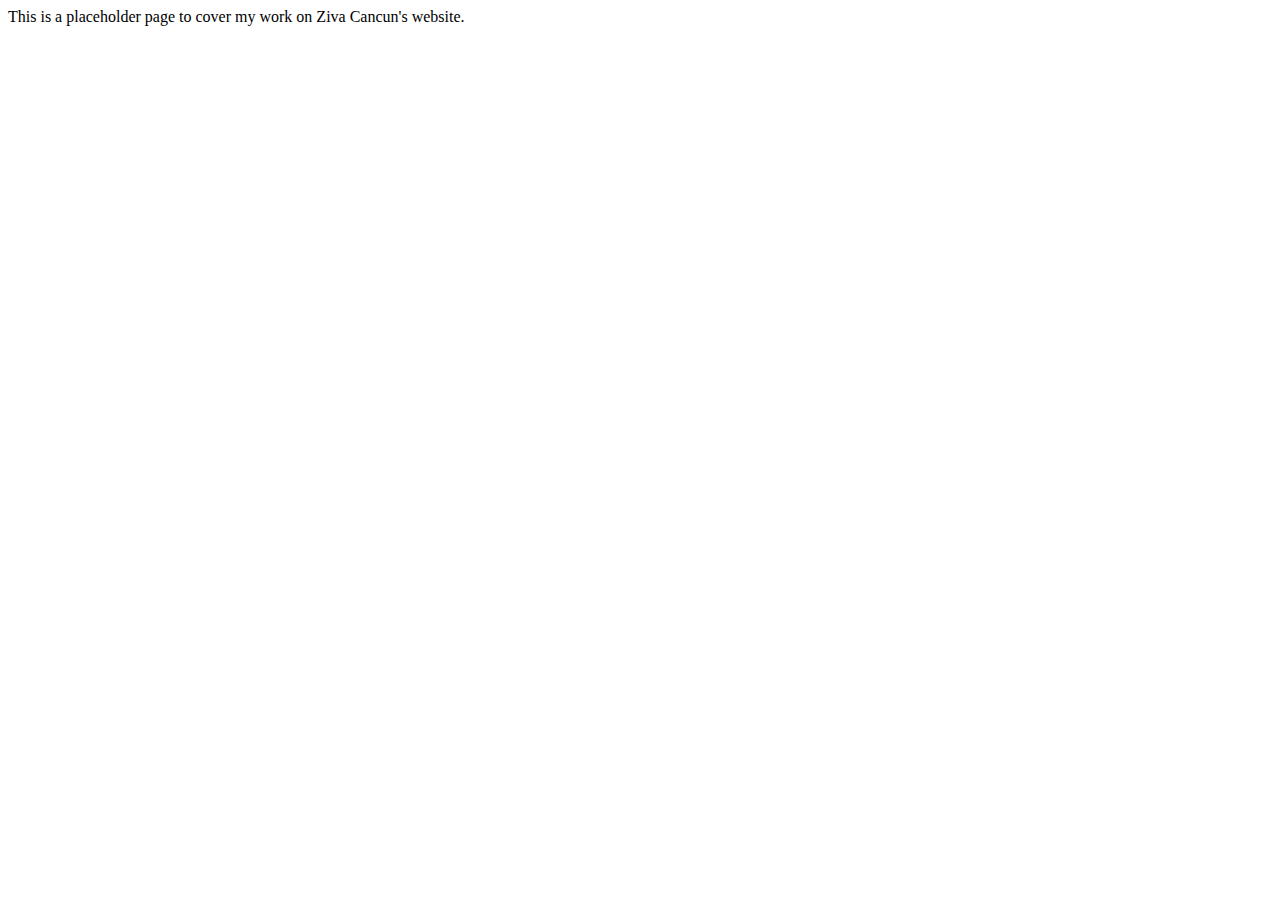
<file: Hyatt-Ziva-Cancun-SEO.html>
<!DOCTYPE html>
<html lang="en">
<head>
    <meta charset="UTF-8">
    <meta name="viewport" content="width=device-width, initial-scale=1.0">
    <meta http-equiv="X-UA-Compatible" content="ie=edge">
    <title>Document</title>
</head>
<body>
    This is a placeholder page to cover my work on Ziva Cancun's website. 
</body>
</html>
</file>
